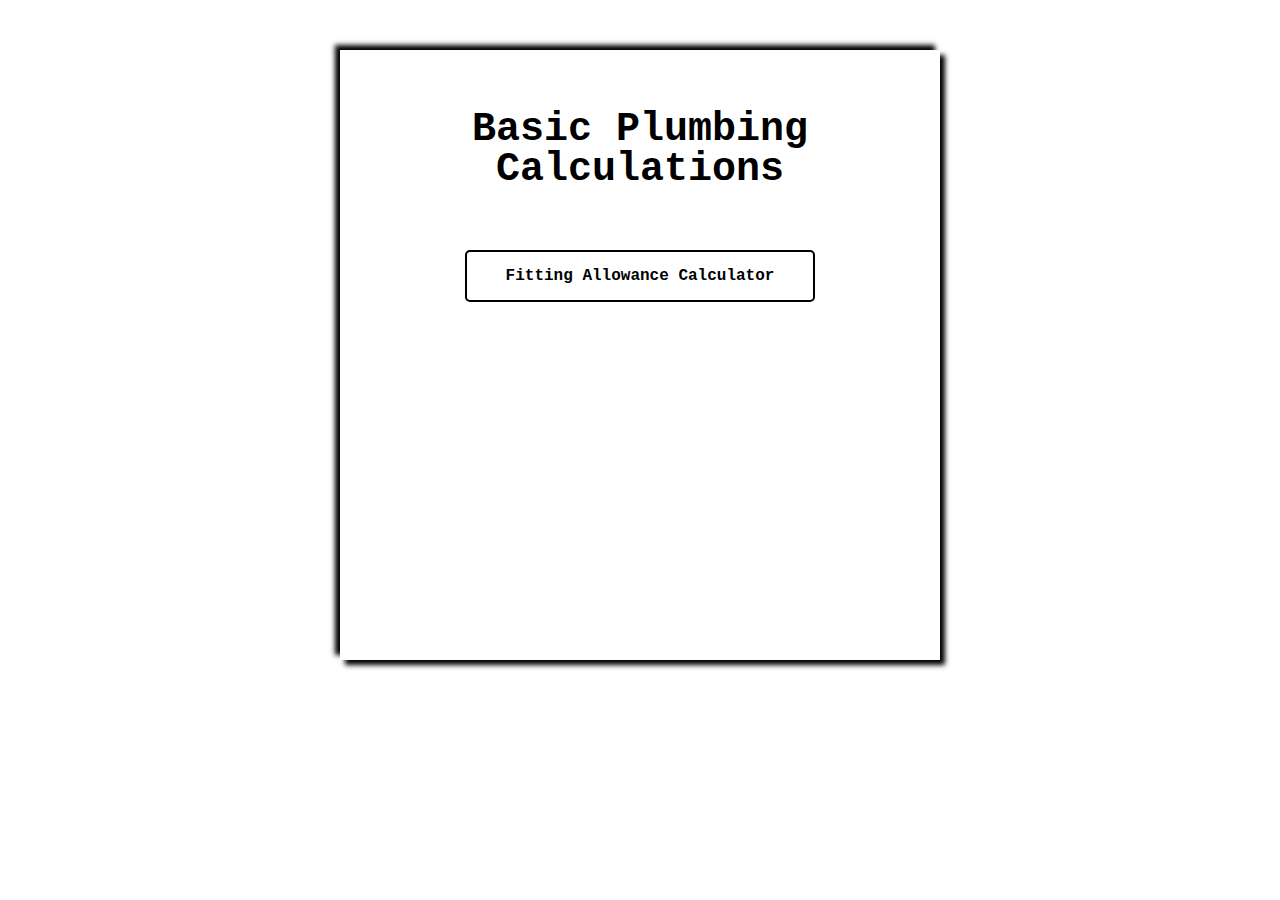
<file: index.html>
<!DOCTYPE html>
<html lang="en">
<head>
   <!--
      Fitting Allowance Calculator Program

      Author: Cassandra Curtis
      Date:   Nov 19, 2020

      Filename:   index.html
   -->

   <meta charset="utf-8" />
   <meta name="viewport" content="width=device-width, initial-scale=1" />
   <title>Fitting Allowance Calculator</title>
   <link href="reset.css" rel="stylesheet" />
   <link href="styles.css" rel="stylesheet" />
</head>

<body>

<h1>Basic Plumbing Calculations</h1>

<button id = "FittingAll" onclick="document.location='FittingAll.html'">Fitting Allowance Calculator</button>


</body>
</file>
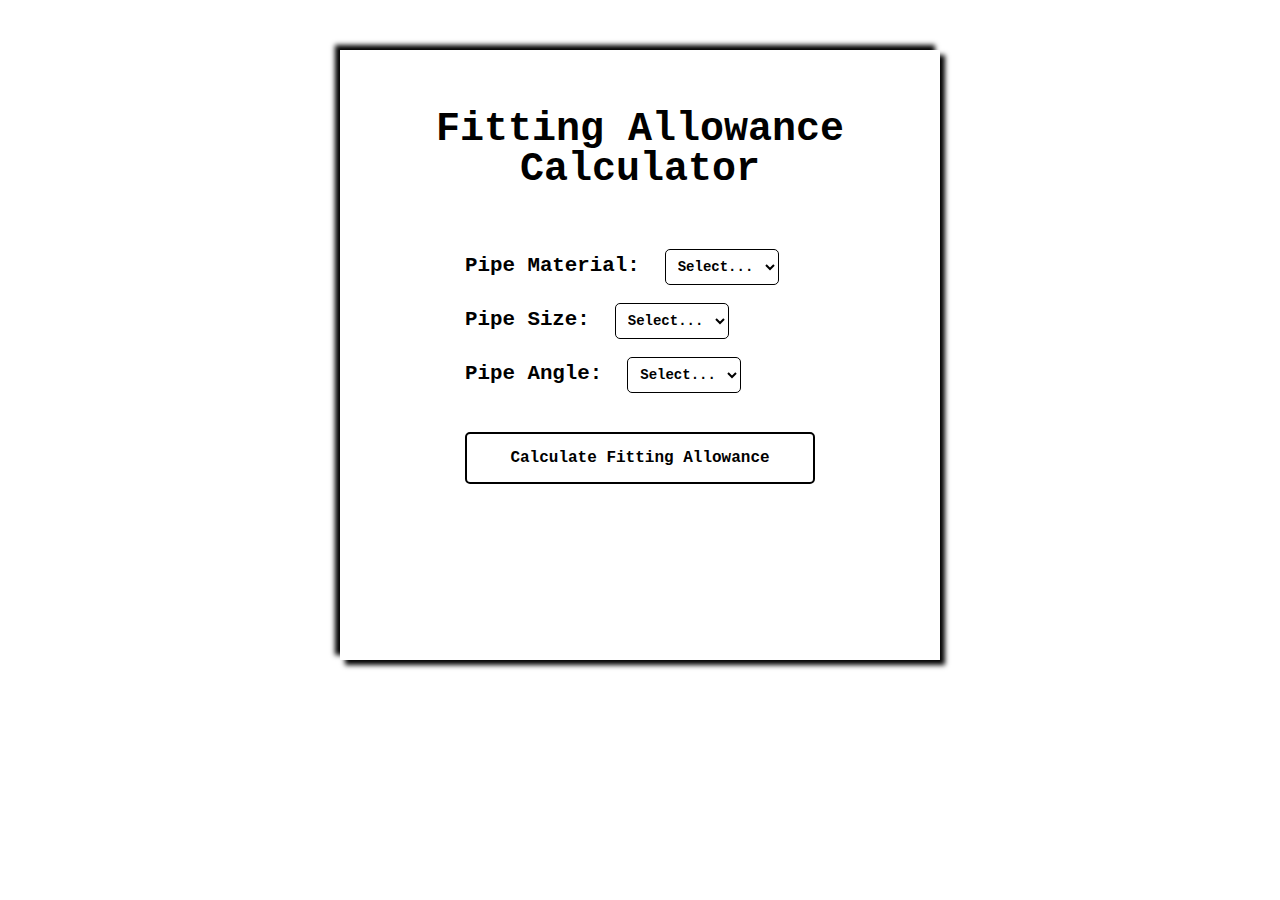
<file: FittingAll.html>
<!DOCTYPE html>
<html lang="en">
<head>
   <!--
      Fitting Allowance Calculator Program

      Author: Cassandra Curtis
      Date:   Nov 19, 2020

      Filename:   index.html
   -->
   
   <meta charset="utf-8" />
   <meta name="viewport" content="width=device-width, initial-scale=1" />
   <title>Fitting Allowance Calculator</title>
   <link href="reset.css" rel="stylesheet" />
   <link href="styles.css" rel="stylesheet" />
   <link href="FittingAllCSS.css" rel="stylesheet" />
</head>

<body>

<h1>Fitting Allowance Calculator</h1>

<div class = "dropDown">
    <form class="input">
        Pipe Material:&nbsp;
        <select class = "sel" id="matSelect">
        <option value="" disabled selected hidden>Select...</option>
        <option value="copper">Copper</option>
        <option value="PVC">PVC</option>
        </select>
    </form>

    <form class="input">
        Pipe Size:&nbsp;
        <select class = "sel" id="sizeSelect">
        <option value="" disabled selected hidden>Select...</option>
        <option value="3/8">3/8</option>
        <option value="1/2">1/2</option>
        <option value="3/4">3/4</option>
        <option value="1">1</option>
        <option value="1 1/4">1 1/4</option>
        <option value="1 1/2">1 1/2</option>
        <option value="2">2</option>
        <option value="3">3</option>
        <option value="4">4</option>
        </select>
    </form>

    <form class="input">
        Pipe Angle:&nbsp;
        <select class = "sel"  id="angSelect">
        <option value="" disabled selected hidden>Select...</option>
        <option value="90">90<span>&#176;</span></option>
        <option value="45">45<span>&#176;</span></option>
        <option value="60">60<span>&#176;</span></option>
        <option value="22 1/2">22 1/2<span>&#176;</span></option>
        </select>
    </form>
</div>

<button id="ansButton" type="button" onclick="findFittingAllowance()">Calculate Fitting Allowance</button>

<p id="functAns"></p>

<script src="FittingAllJava.js"></script> 

</body>

</html>
</file>
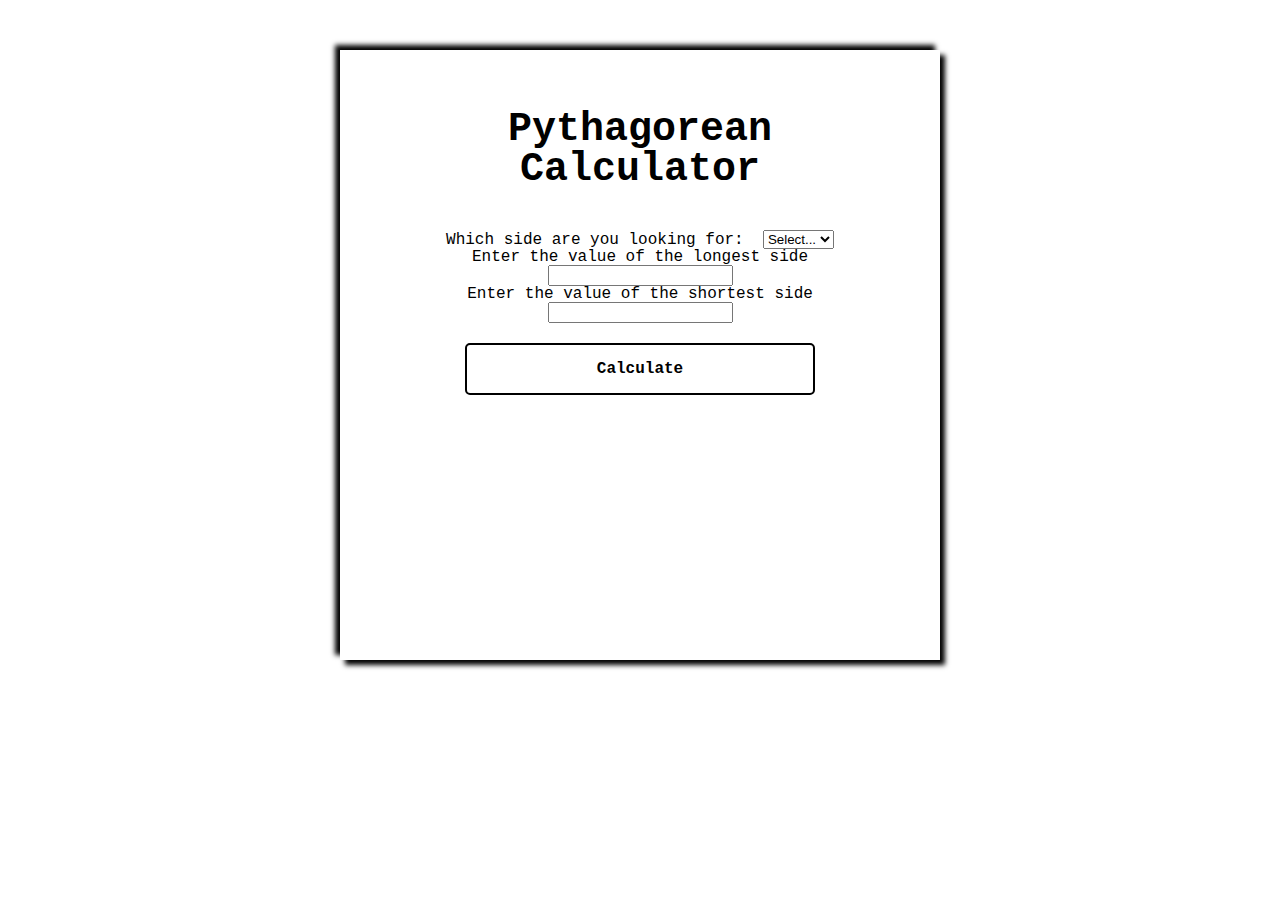
<file: pythag.html>
<!DOCTYPE html>
<html lang="en">
<head>
   <!--
      Fitting Allowance Calculator Program

      Author: Cassandra Curtis
      Date:   Nov 19, 2020

      Filename:   pythag.html
   -->

   <meta charset="utf-8" />
   <meta name="viewport" content="width=device-width, initial-scale=1" />
   <title>Fitting Allowance Calculator</title>
   <link href="reset.css" rel="stylesheet" />
   <link href="styles.css" rel="stylesheet" />
   <link href="pythag.css" rel="stylesheet" />
</head>

<script src="pythag.js"></script> 

<h1>Pythagorean Calculator</h1>

<form class="input">
    Which side are you looking for:&nbsp;
    <select class = "sel" id="letterSelect">
        <option value="" disabled selected hidden>Select...</option>
        <option value="a">a</option>
        <option value="b">b</option>
        <option value="c">c</option>
    </select>
</form>

<div class = "valContainer">
    <p id="valMessage1">Enter the value of the longest side</p>
    <input type="number" id="side1Val" value="">
</div>

<div class = "valContainer">
    <p id="valMessage2">Enter the value of the shortest side</p>
    <input type="number" id="side2Val" value="">
</div>

<button id="ansButton" type="button" onclick="pythagCalc()">Calculate</button>

<p id="answer"></p>
</file>
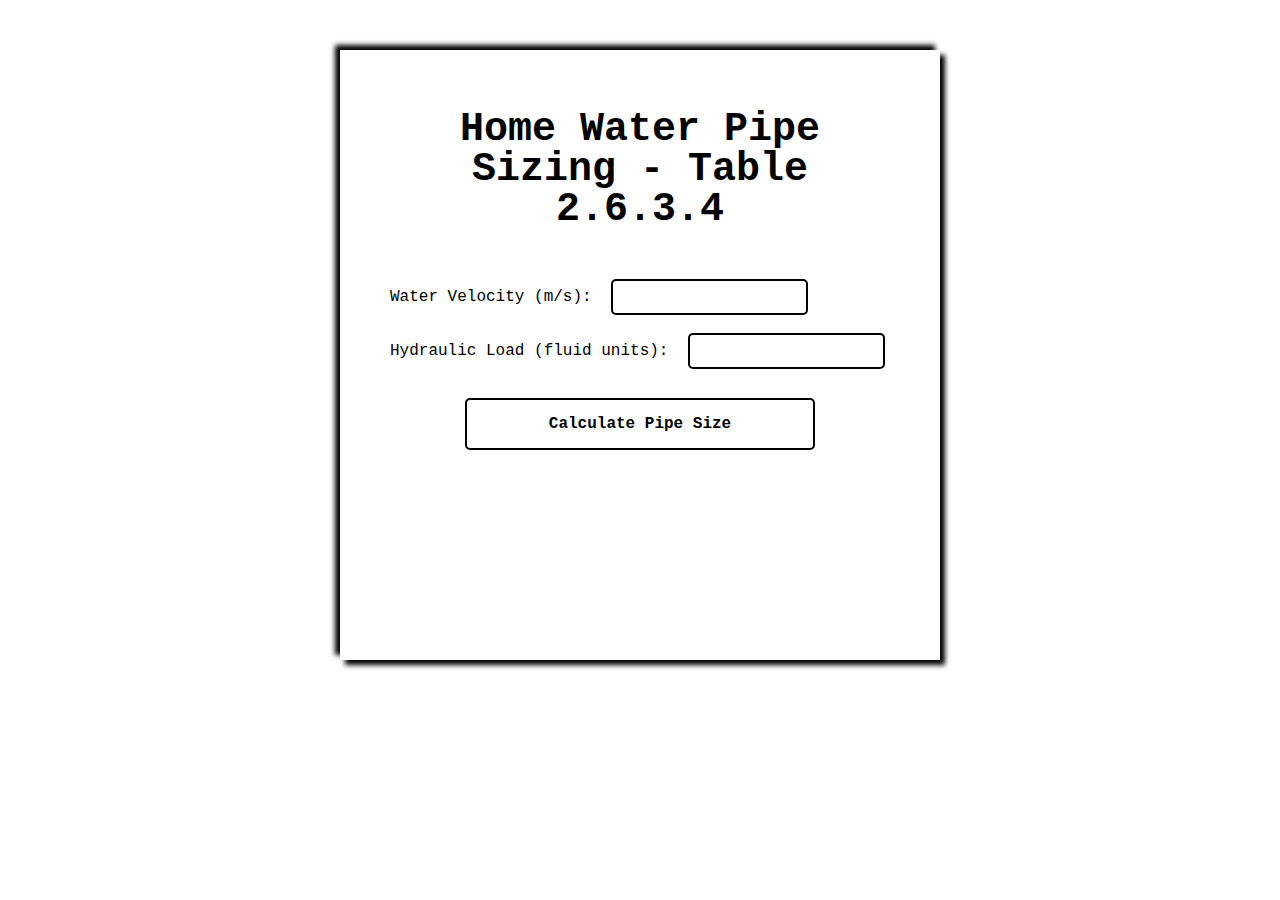
<file: WaterPipeSizing.html>
<!DOCTYPE html>
<html lang="en">
<head>
   <!--
      Fitting Allowance Calculator Program

      Author: Cassandra Curtis
      Date:   Nov 19, 2020

      Filename:   index.html
   -->
   
   <meta charset="utf-8" />
   <meta name="viewport" content="width=device-width, initial-scale=1" />
   <title>Water Pipe Sizing Calculator</title>
   <link href="reset.css" rel="stylesheet" />
   <link href="styles.css" rel="stylesheet" />
   <link href="FittingAllCSS.css" rel="stylesheet" />
</head>

<body>

<h1>Home Water Pipe Sizing - Table 2.6.3.4</h1>

<div>
<form class="input">
    Water Velocity (m/s):&nbsp;
    <input class="sel" id="waterVel" type="text" />
</form>

<form class="input">
    Hydraulic Load (fluid units):&nbsp;
    <input class="sel" id="hydrLoad" type="text" />
</form>
</div>

<button id="ansButton" type="button" onclick="calculate()">Calculate Pipe Size</button>

<p id="functAns"></p>

<script src="WaterPipeSizing.js"></script> 

</body>

</html>
</file>
<file: styles.css>
@charset "utf-8";

html {
    font-family: "Courier New", Courier, monospace;
}
  
body {
    box-shadow: 5px 5px 5px #000000, -5px -5px 5px #000000;
    width: 500px;
    height: 510px;
    margin-top: 50px;
    margin-left: auto;
    margin-right: auto;
    text-align: center;
    padding: 50px;
    color: black;
}

h1 {
    font-size: 2.5em;
    font-weight: bold;
    padding: 10px;
    margin: auto;
    margin-bottom: 30px;
}

button {
        background-color: white;
        padding: 16px;
        font-size: 16px;
        border-style: solid;
        border-color: black;
        font-family: "Courier New", Courier, monospace;
        font-weight: bold;
        border-radius: 5px;
        padding: 15px;
        margin: 20px;
        width: 350px;
}

button:hover {
    background-color: black;
    color: white;
}

button:focus {
    background-color: gray;
    color: white;
}

@media only screen and (max-width: 480px) {
    html {
        background-color: white;
    }
    body{
        background-color: white;
        border: none;
        box-shadow: none;
        text-align: left;
        margin: 10px;
        padding: 0px;
    }

    h1 {
        margin-left: 0px;
        width: 300px;
        font-size: 2.3em;
        line-height: 110%;
        margin-top: 40px;
        margin-bottom: 0px;
    }
    
    button {
        margin-left: 0px;
    }
}
</file>
<file: FittingAllCSS.css>
@charset "utf-8";

.dropDown {
    font-size: 1.3em;
    font-weight: bold;
    padding: 10px;
    width: 350px;
    margin-left: auto;
    margin-right: auto;
}

.input{
    text-align: left;
    padding-top:9px;
    padding-bottom: 9px;
}

.sel {
    background-color: #ffffff;
    padding: 8px;
    color: black;
    font-family: "Courier New", Courier, monospace;
    font-size: 14px;
    font-weight: bold;
    border-color: black;
    border-style: solid;
    border-radius: 5px;
}

#functAns {
    font-size: 3em;
    font-weight: bold;
    padding: 40px;
    text-align: center;
}

@media only screen and (max-width: 480px) {

    .dropDown {
        margin-top: 20px;
        font-size: 1em;
        margin-left: 0;
    }

    .sel {
        font-size: 0.8em;
    }

    .input{
        text-align: left;
    }

    #ansButton {
        width: 300px;
        margin-left: 0;
        margin-top: 30px;
    }

    #functAns {
        font-size: 3em;
        padding: 10px;
        margin-left: 0;
        text-align: left;
    }
}
</file>
<file: pythag.css>
@charset "utf-8";

input {
    display: inline-block
}
</file>
